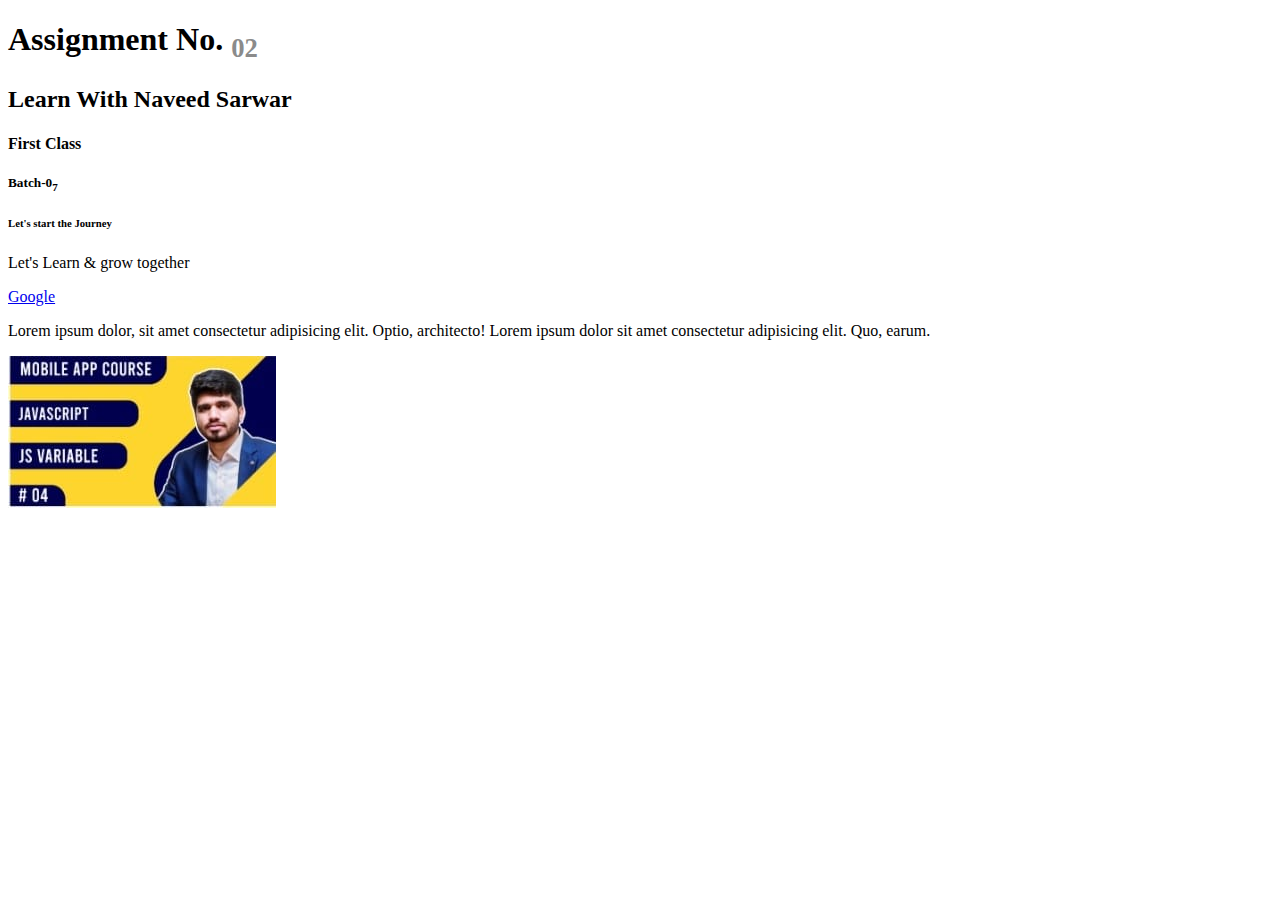
<file: Assignment # 2/index.html>
<!DOCTYPE html>
<html lang="en">
<head>
    <meta charset="UTF-8">
    <meta name="viewport" content="width=device-width, initial-scale=1.0">
    <title>Assignment No. 2</title>
</head>

<body>
    <header>
        <span>
            <h1>Assignment No. <sub style="color:rgb(139, 139, 139);">02</sub></h1>
        </span>
    </header>
    <main>
        <h2>Learn With Naveed Sarwar</h2>
        <h4>First Class</h4>
        <h5>Batch-0<sub>7</sub></h5>
    </main>
    <h6>Let's start the Journey</h6>
    <p>Let's Learn & grow together</p>
    <a href="https://www.google.com/" target="_blank">Google</a>
    <p>Lorem ipsum dolor, sit amet consectetur adipisicing elit. Optio, architecto! Lorem ipsum dolor sit amet
        consectetur adipisicing elit. Quo, earum.</p>
    <footer><img src="img/1.jpg" alt="Thumbnail"></footer>
</body>

</html>
</file>
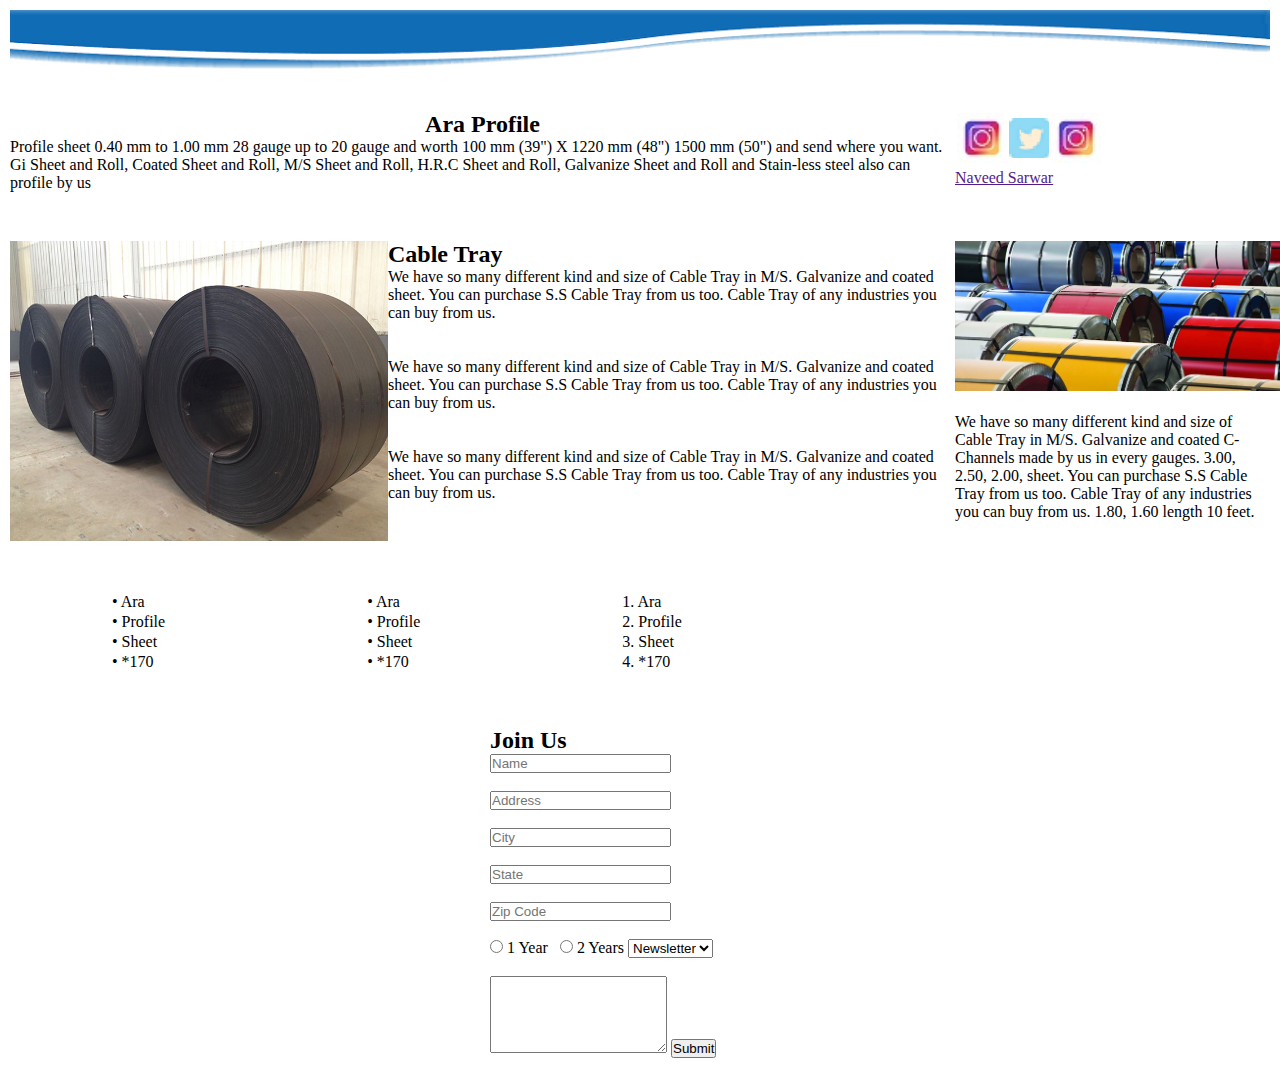
<file: Assignment # 3/index.html>
<!DOCTYPE html>
<html lang="en">

<head>
    <meta charset="UTF-8">
    <meta name="viewport" content="width=device-width, initial-scale=1.0">
    <title>Assignment No. 3</title>
    <style>
        * {
            padding: 0%;
            margin: 0%;
            box-sizing: border-box;
        }

        body {
            margin: 10px;
        }

        td {
            padding: 0px 100px 0px 100px;
        }

        #A4 {
            display: block;
            margin-left: auto;
            margin-right: auto;
            width: 300px;
        }
        #top-left{
            float: left;
            width: 75%;
        }
        .a23{
            margin:0%;
            padding:0%;
        }
        #bottom-left{
            float: left;
            width: 30%;
            margin: 0px;
            padding: 0px;
        }
        #bottom-mid{
            float: left;
            width: 45%;
            margin:0px;
            padding:0px;
        }
        #bottom-right{
            float: left;
            width: 25%;
            margin-top: 0px;
            padding-top:  0px;
        }
        #asd{
            margin-top: 350px;
        }
    </style>
</head>

<body>
    <header>
        <img src="./Images/header.png" alt="header" width="100%">
    </header>

    <div id="top-div">
        <div id="top-left">
            <h2 align="center">Ara Profile</h2>
            <p>Profile sheet 0.40 mm to 1.00 mm 28 gauge up to 20 gauge and worth 100 mm (39") X 1220 mm (48") 1500 mm
                (50") and send where you want. Gi Sheet and Roll, Coated Sheet and Roll, M/S Sheet and Roll, H.R.C Sheet
                and Roll, Galvanize Sheet and Roll and Stain-less steel also can profile by us
            </p>
        </div>
        <div id="top-right">
            <table>
                <tr>
                    <td class="a23"><img src="./Images/2.1.jpg" alt="Social Media Icon" width="50px"></td>
                    <td class="a23"><img src="./Images/2.2.png" alt="Social Media Icon" width="40px"></td>
                    <td class="a23"><img src="./Images/2.1.jpg" alt="Social Media Icon" width="50px"></td>
                </tr>
            </table>
            <a href="">Naveed Sarwar</a>
        </div>
    </div>
    <br><br><br>
    <div id="bottom-div">
        <div id="bottom-left">
            <img src="./Images/3.1.jpg" alt="Metal Sheets" height="300px" width="100%">
        </div>
        <div id="bottom-mid">
            <h2>Cable Tray</h2>
            <p>
                We have so many different kind and size of Cable Tray in M/S. Galvanize and coated sheet. You can
                purchase S.S Cable Tray from us too. Cable Tray of any industries you can buy from us.
                <br><br><br>
                We have so many different kind and size of Cable Tray in M/S. Galvanize and coated sheet. You can
                purchase S.S Cable Tray from us too. Cable Tray of any industries you can buy from us.
                <br><br><br>
                We have so many different kind and size of Cable Tray in M/S. Galvanize and coated sheet. You can
                purchase S.S Cable Tray from us too. Cable Tray of any industries you can buy from us.
            </p>
        </div>
        <div id="bottom-right">
            <img src="./Images/3.2.jpg" alt="Sheets Roll" height="150px">
            <br>
            <br>
            <p>
                We have so many different kind and size of Cable Tray in M/S. Galvanize and coated C-Channels made by us
                in every gauges. 3.00, 2.50, 2.00, sheet. You can purchase S.S Cable Tray from us too. Cable Tray of any
                industries you can buy from us.
                1.80, 1.60 length 10 feet.
            </p>
        </div>
    </div>
    <div id="asd">
    <table >
        <tr>
            <td>• Ara</td>
            <td>• Ara</td>
            <td>1. Ara</td>
        </tr>
        <tr>
            <td>• Profile</td>
            <td>• Profile</td>
            <td>2. Profile</td>
        </tr>
        <tr>
            <td>• Sheet</td>
            <td>• Sheet</td>
            <td>3. Sheet</td>
        </tr>
        <tr>
            <td>• *170</td>
            <td>• *170</td>
            <td>4. *170</td>
        </tr>
    </table></div>
    <br>
    <br>
    <br>
    <div id="A4">
        <h2>Join Us</h2>
        <form action="submit">
            <input type="text" name="Name" placeholder="Name"><br><br>
            <input type="text" name="Address" placeholder="Address"><br><br>
            <input type="text" name="City" placeholder="City"><br><br>
            <input type="text" name="State" placeholder="State"><br><br>
            <input type="text" name="Zip Code" placeholder="Zip Code"><br><br>
            <input type="radio" name="Gender"> 1 Year &nbsp;
            <input type="radio" name="Gender"> 2 Years
            <select name="Newsletter">
                <option value="N">Newsletter</option>
                <option value="L">Letter</option>
            </select>
            <br>
            <br>
            <textarea name="" id="" cols="20" rows="5"></textarea>
            <button>Submit</button>
        </form>
    </div>
</body>

</html>
</file>
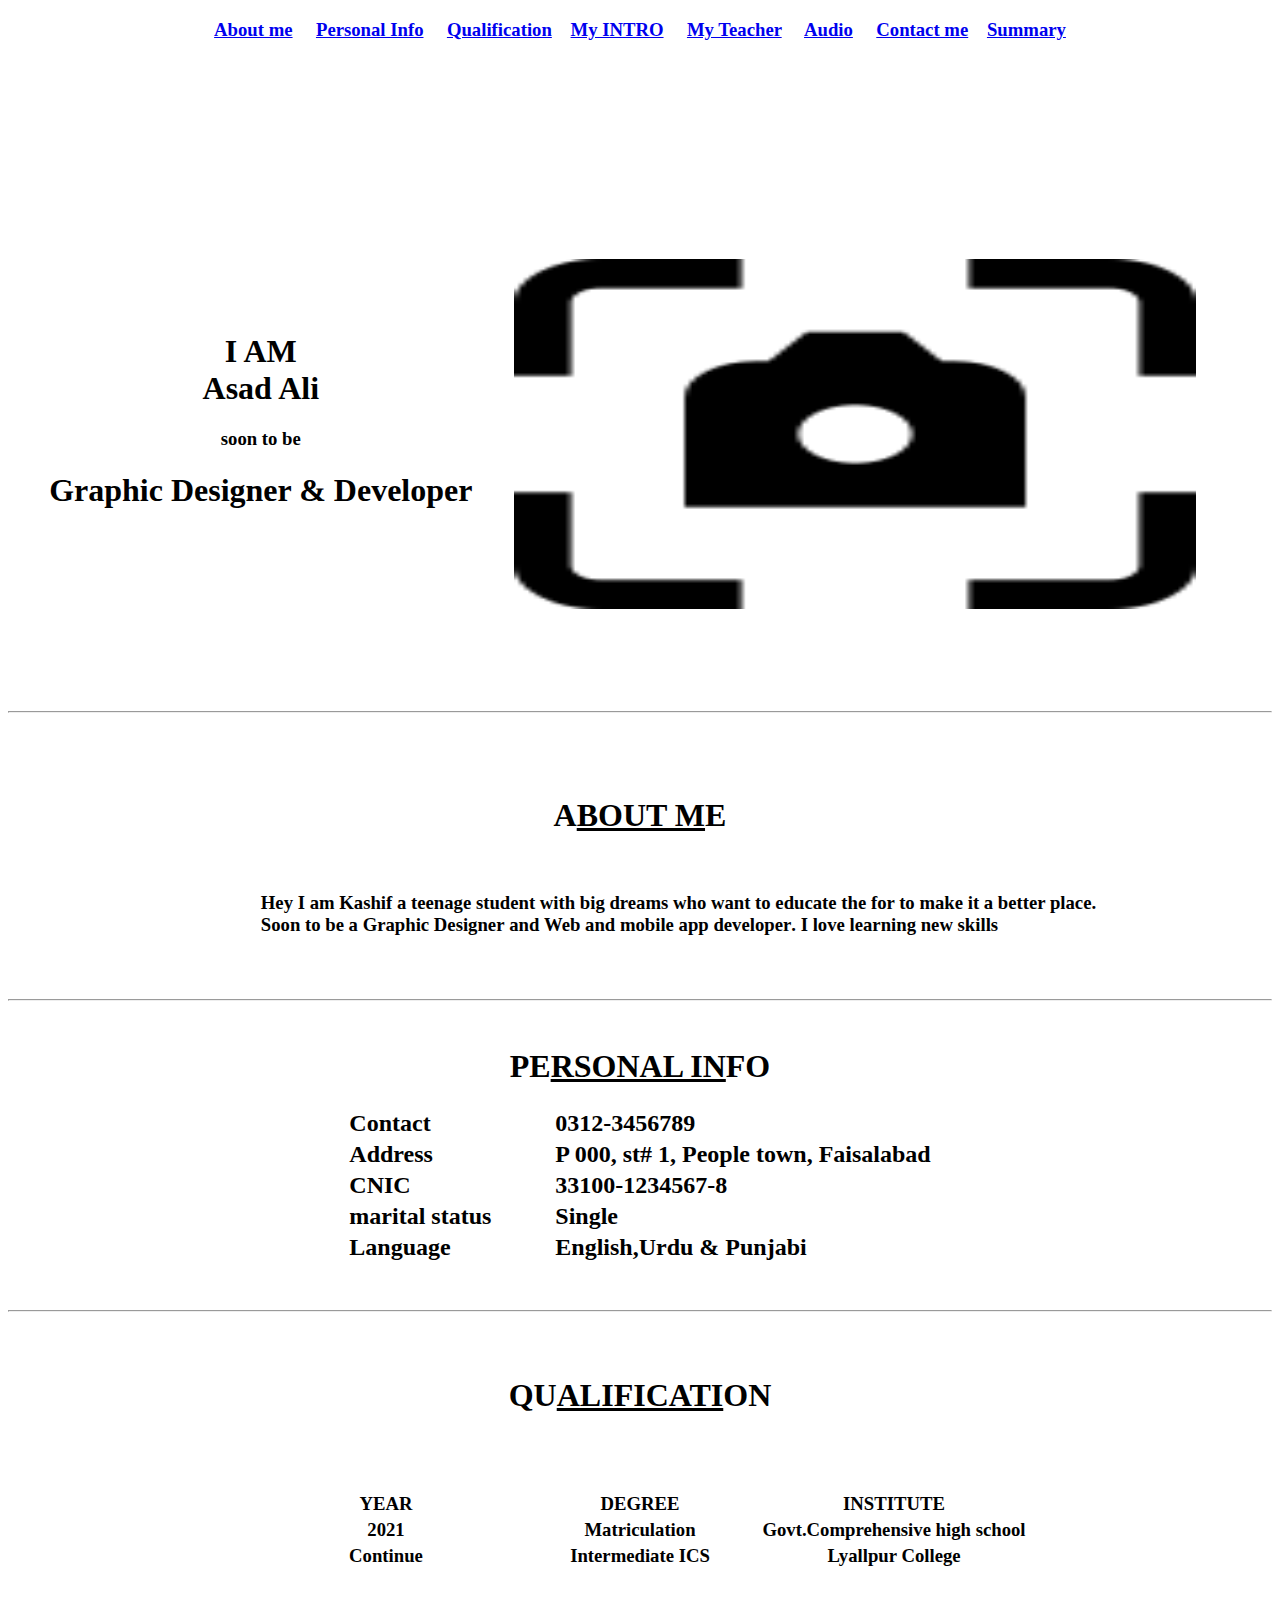
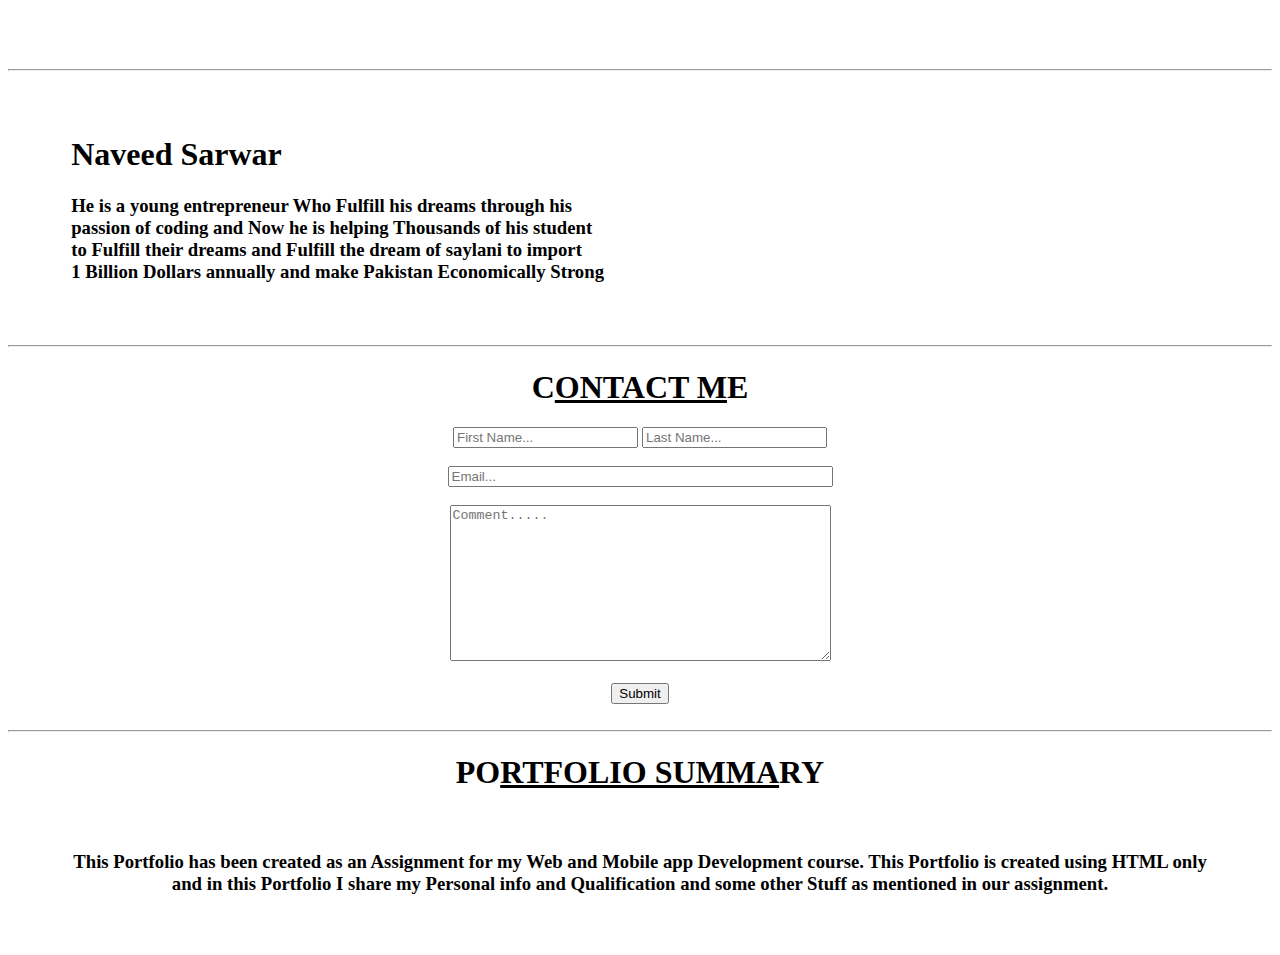
<file: Assignment # 4/index.html>
<!DOCTYPE html>
<html lang="en">

<head>

    <title>PORTFOLIO</title>
</head>

<body>
    <center>
        <h3> <a href="#about me">About me</a> &nbsp;&nbsp;&nbsp;
            <a href="#personal info">Personal Info</a> &nbsp;&nbsp;&nbsp;
            <a href="#qualification">Qualification</a>&nbsp;&nbsp;&nbsp;
            <a href="#intro">My INTRO</a> &nbsp;&nbsp;&nbsp;
            <a href="#iframe">My Teacher</a> &nbsp;&nbsp;&nbsp;
            <a href="#audio">Audio</a> &nbsp;&nbsp;&nbsp;
            <a href="#contact">Contact me</a>&nbsp;&nbsp;&nbsp;
            <a href="#summary">Summary</a>
        </h3>
    </center>



    <!-- Pic and Name -->
    <div style="display: flex;">
        <div style="width: 40%;"><br><br><br><br><br><br><br><br><br><br><br><br><br><br>
            <H1 style="text-align: center;">I AM <br>Asad Ali</H1>
            <h3 style="text-align: center;">soon to be</h3>
            <h1 style="text-align: center;">Graphic Designer & Developer</h1>
        </div>
        <div style="width: 60%; padding-top: 200px;"> <img src="a.png" alt="Profil pic" width="90%" height="350px"></div>
    </div><br><br><br><br><br>
    <hr><br><br><br>
    <!-- About me -->
    <h1 style="text-align: center;" id="about me"> <b>A<u>BOUT M</u>E</b></h1><br>
    <h3 style="margin-left: 20%;">Hey I am <strong>Kashif</strong> a teenage student with big dreams who want
        to educate the for to make it a better place.<br> Soon to be a <b> Graphic Designer</b> and <b> Web and mobile
            app developer</b>.
        I love learning new skills
    </h3><br><br>
    <hr><br>
    <!-- personal info -->
    <center>
        <h1 id="personal info"><B>PE<U>RSONAL IN</U>FO</B></h1>
        <H2>
            <table>
                <tr>
                    <td>Contact</td>
                    <td>0312-3456789</td>
                </tr>
                <tr>
                    <td>Address</td>
                    <td>P 000, st# 1, People town, Faisalabad</td>
                </tr>

                <tr>
                    <td>CNIC</td>
                    <td>33100-1234567-8</td>
                </tr>

                <tr>
                    <td>marital status &nbsp;&nbsp;&nbsp;&nbsp;&nbsp;&nbsp;&nbsp;&nbsp;&nbsp;</td>
                    <td>Single</td>
                </tr>
                <tr>
                    <td>Language</td>
                    <td>English,Urdu & Punjabi</td>
                </tr>

            </table>
        </H2>
    </center><BR>
    <hr><BR><BR>
    <!-- Qualification -->
    <Center>
        <h1 id="qualification"><B>QU<U>ALIFICATI</U>ON</B></h1><br><br>
        <h3>
            <Table>
                <tr>
                    <th width="300">YEAR </th>
                    <th width="200">DEGREE</th>
                    <Th width="300">INSTITUTE</Th>
                </tr>
                <tr>
                    <th>2021 </th>
                    <th>Matriculation</th>
                    <Th>Govt.Comprehensive high school</Th>
                </tr>
                <tr>
                    <th>Continue </th>
                    <th>Intermediate ICS</th>
                    <Th>Lyallpur College</Th>
                </tr>
            </Table>
        </h3> <br><br><br><br>
        <hr><br><br>

    </Center>


    <div style="margin-left: 5%;">
        <h1 style="text-align: left;">Naveed Sarwar</h1>
        <h3 style="text-align: left;">
            He is a young entrepreneur Who Fulfill his dreams through
            his<br> passion of coding and Now he is helping Thousands of his student<br>
            to Fulfill their dreams and Fulfill the dream of saylani to import <br>1 Billion Dollars annually and make
            <b> Pakistan</b> Economically Strong
        </h3>

    </div>
    </Div>
    <br><br>
    <hr>
    <!-- Contact Form -->
    <h1 style="text-align: center;" id="contact"><b>C<U>ONTACT M</U>E</b></h1>
    <form style="text-align: center;">
        <input type="text" placeholder="First Name...">
        <input type="text" placeholder="Last Name..."><br><br>
        <input type="email" placeholder="Email..." size="45px"><br><br>
        <textarea name="" id="" cols="45" rows="10" placeholder="Comment....."></textarea><br><br>
        <input type="button" value="Submit"><br><br>
    </form>
    <hr>

    <!-- portfoli summary -->
    <center>
        <h1 id="summary"><B>PO<U>RTFOLIO SUMMA</U>RY</B></h1>

        <h3 style="margin: 60px;">This Portfolio has been created as an Assignment for my Web and Mobile app Development
            course.
            This Portfolio is created using HTML only and in this Portfolio I share my Personal info and Qualification
            and some other Stuff as mentioned in our assignment.
        </h3>
    </center>

</body>

</html>
</file>
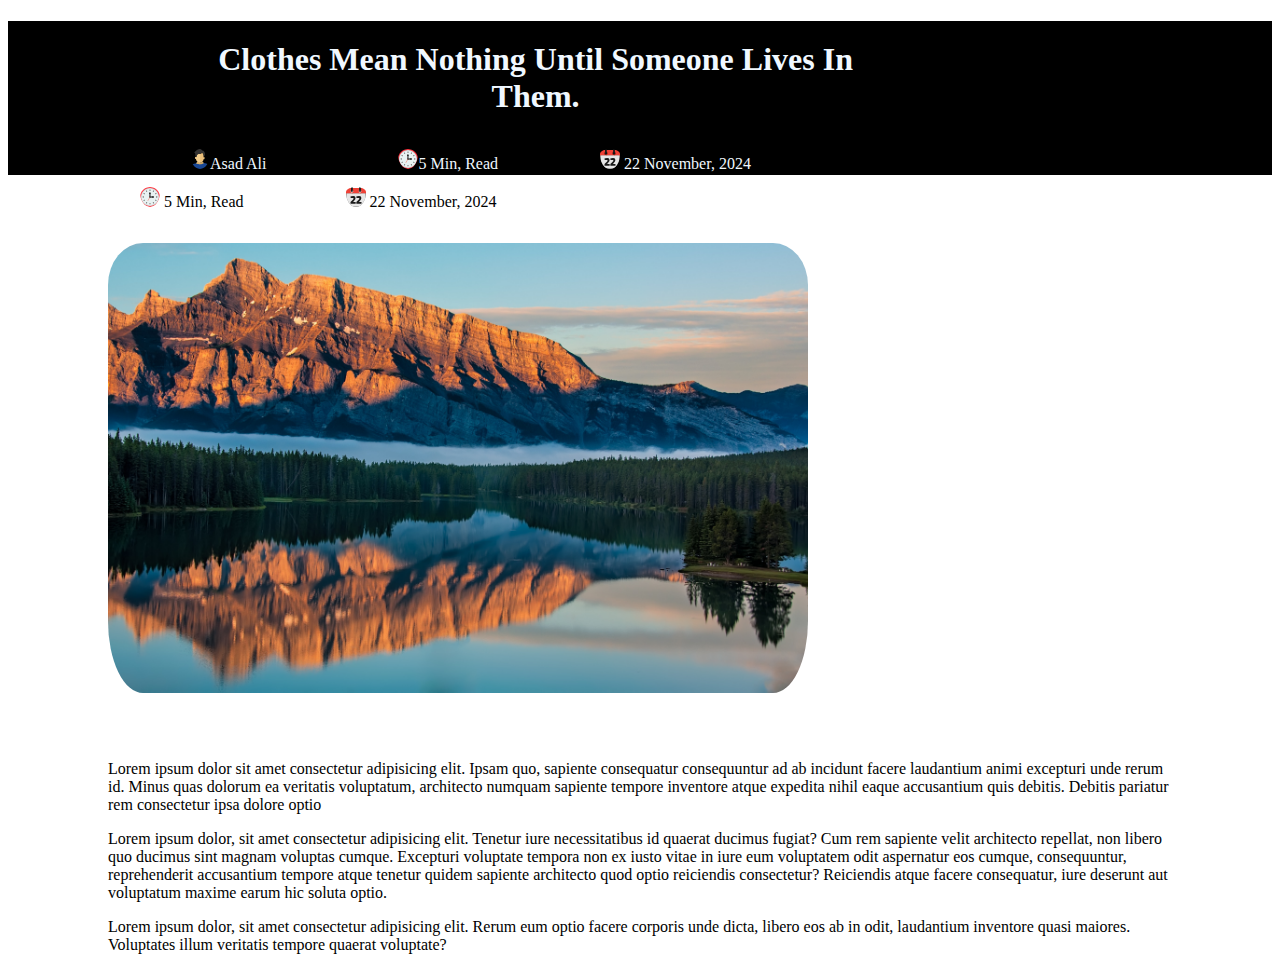
<file: Assignment # 5/index.html>
<!DOCTYPE html>
<html lang="en">
  <head>
    <meta charset="UTF-8" />
    <meta name="viewport" content="width=device-width, initial-scale=1.0" />
    <title>Document</title>
    <link rel="stylesheet" href="./StyleSheets/Style.css" />
  </head>
  <body>

      <header>
      <h1>Clothes Mean Nothing Until Someone Lives In Them.</h1>
      <table>
        <thead></thead>
        <tbody>
          <tr>
            <td id="td1">
              <img src="./Images/man.svg" alt="Person Icon" width="20px" />Asad Ali
            </td>
            <td id="td2">
              <img src="./Images/clock.svg" alt="Clock Icon" width="20px" />5 Min, Read
            </td>
            <td id="td3">
              <img src="./Images/calendar.svg" alt="Calender image" width="20px" />
              22 November, 2024
            </td>
          </tr>
        </tbody>
        <tfoot></tfoot>
      </table>
  </header>
    <!-- This is Main -->

    <main>
      <table>
        <thead></thead>
        <tbody>
          <tr>
            <td id="td2">
              <img src="./Images/clock.svg" alt="Clock Icon" width="20px" />
              5 Min, Read
            </td>
            <td id="td3">
              <img src="./Images/calendar.svg" alt="Calender image" width="20px" />
              22 November, 2024
            </td>
          </tr>
        </tbody>
        <tfoot></tfoot>
      </table>
      <img src="./Images/MainImage.jpg" alt="Main Image" id="imgg"/>
      <h1></h1>
      <div>
        <p class="para">
          Lorem ipsum dolor sit amet consectetur adipisicing elit. Ipsam quo,
          sapiente consequatur consequuntur ad ab incidunt facere laudantium
          animi excepturi unde rerum id. Minus quas dolorum ea veritatis
          voluptatum, architecto numquam sapiente tempore inventore atque
          expedita nihil eaque accusantium quis debitis. Debitis pariatur rem
          consectetur ipsa dolore optio
        </p>
        <p class="para">
          Lorem ipsum dolor, sit amet consectetur adipisicing elit. Tenetur iure
          necessitatibus id quaerat ducimus fugiat? Cum rem sapiente velit
          architecto repellat, non libero quo ducimus sint magnam voluptas
          cumque. Excepturi voluptate tempora non ex iusto vitae in iure eum
          voluptatem odit aspernatur eos cumque, consequuntur, reprehenderit
          accusantium tempore atque tenetur quidem sapiente architecto quod
          optio reiciendis consectetur? Reiciendis atque facere consequatur,
          iure deserunt aut voluptatum maxime earum hic soluta optio.
        </p>
        <p class="para">
          Lorem ipsum dolor, sit amet consectetur adipisicing elit. Rerum eum
          optio facere corporis unde dicta, libero eos ab in odit, laudantium
          inventore quasi maiores. Voluptates illum veritatis tempore quaerat
          voluptate?
        </p>
      </div>
    </main>
  </body>
</html>
</file>
<file: Assignment # 5/StyleSheets/Style.css>
Header {
    background-color: rgb(0, 0, 0);
    color: aliceblue;
  }
  #td1 {
    padding: 0px 0px 0px 180px;
  }
  #td2 {
    padding: 0px 0px 0px 130px;
  }
  #td3 {
    padding: 0px 0px 0px 100px;
  }
  #T4 {
    padding: 10px 0px 0px 180px;
  }
  #T5 {
    padding: 10px 0px 0px 105px;
  }
  .para{
    padding: 0px 100px 0px 100px;
  }
  img {
    border: black;
    border-radius: 50%;
    padding: 10px 0px 0px 0px;
  }
  #imgg{
    border: black;
    border-radius: 15%;
    padding: 30px 100px 0px 100px;
    width: 700px;
  }
  h1{
    width: 55%;
    padding: 20px 0px 0px 180px;
    text-align: center;
    font-family: Cambria;
  }
  p{
    font-family: Cambria;
    justify-content: center;
  }
</file>
